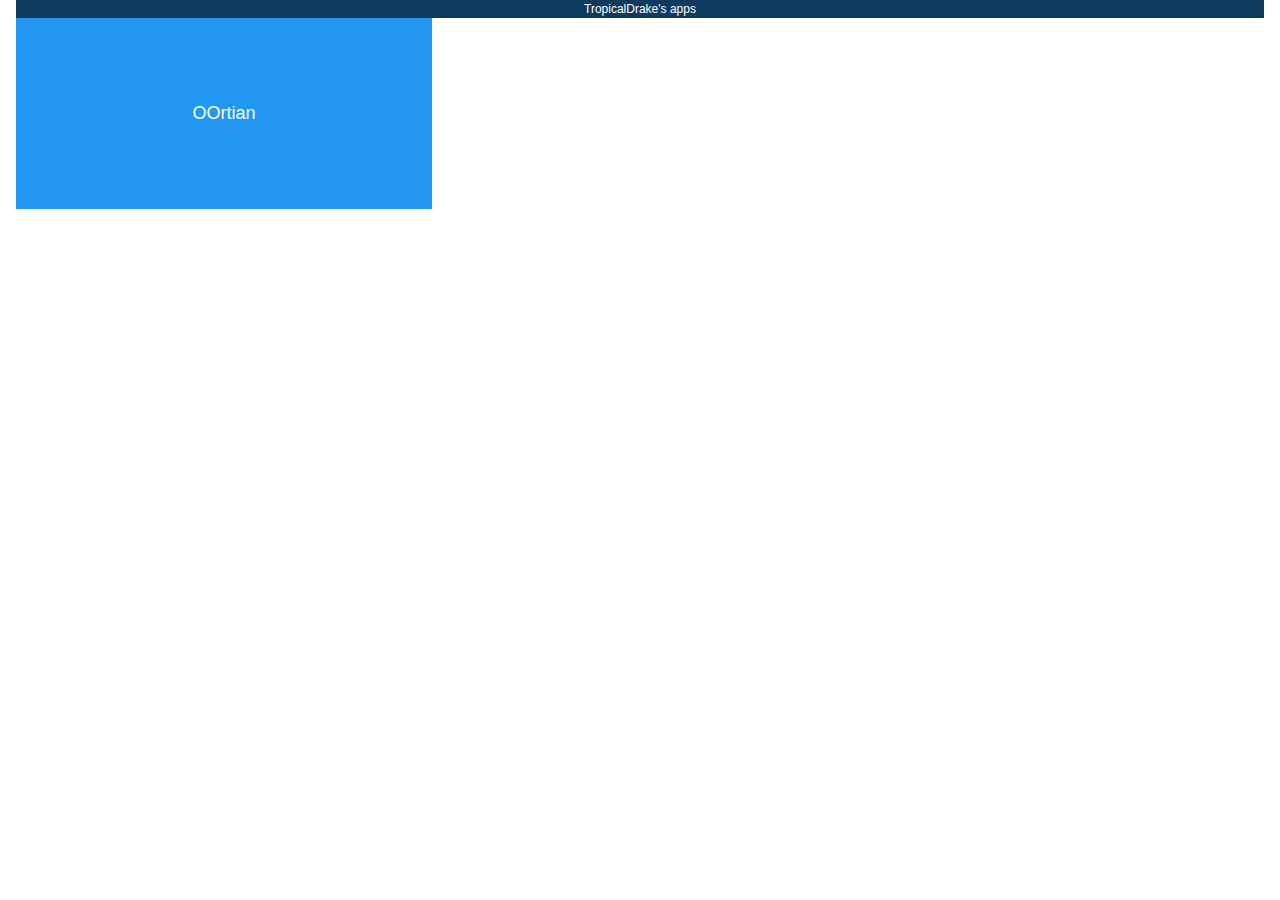
<file: index.html>
<!DOCTYPE html>
<html>
<head>
<link rel="stylesheet" href="css/w3.css">
</head>
<body class="w3-container">

<div class="w3-center">

<div class="w3-text-white w3-small" style='background-color:#0d3a5e;'>
TropicalDrake's apps
</div>

<ul class="w3-navbar">
	<li style="width:33.33333%; line-height:175px;" class="w3-blue w3-large"><a class="w3-hover-pink" href="oortian.html" draggable='false'>OOrtian</a></li>
</ul>

</div>



</body>

<script>
function click(){
console.log("click!");

}


</script>

</html>
</file>
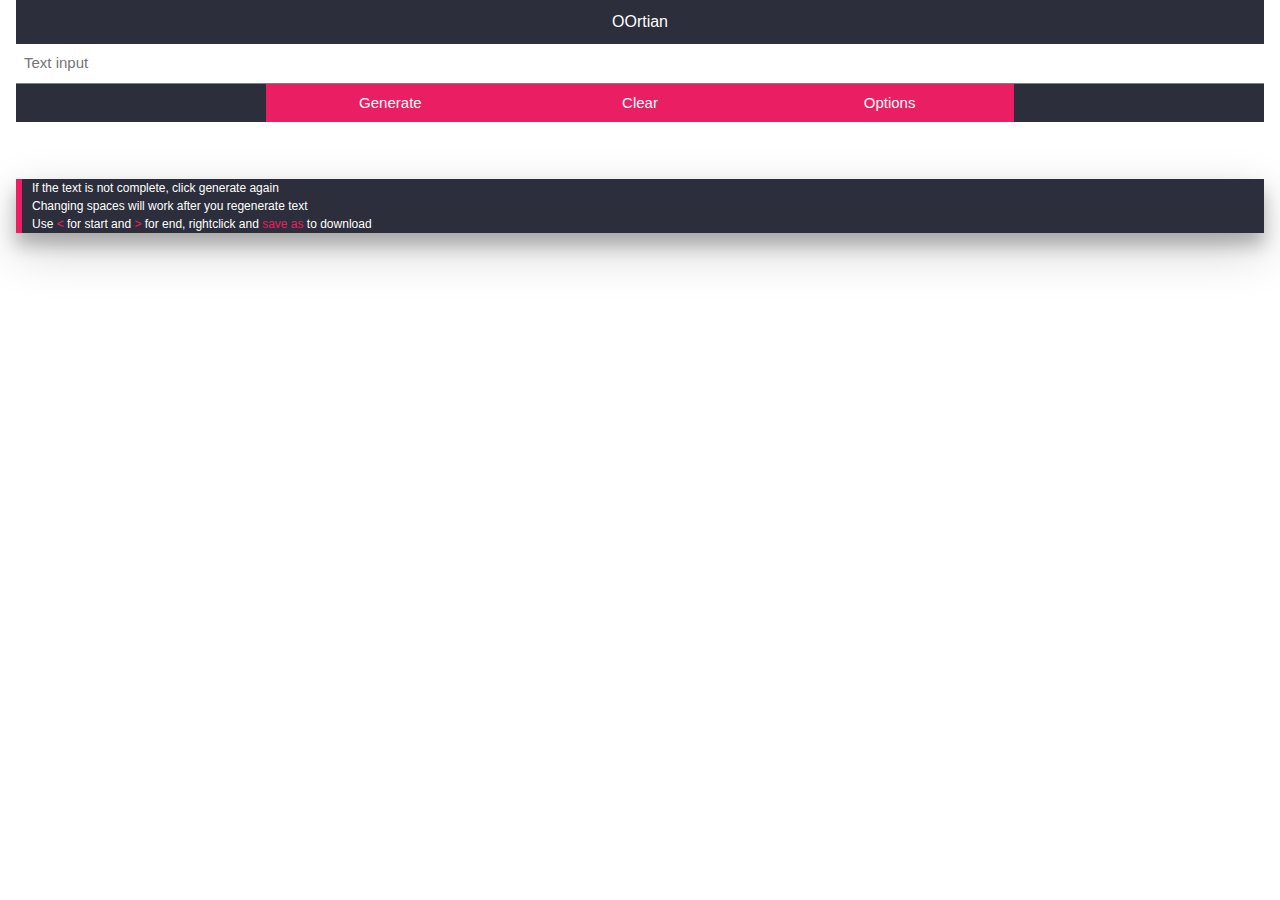
<file: oortian.html>
<!DOCTYPE html>
<html>

<head>

<meta name="viewport" content="width=device-width, initial-scale=1">
<link rel="stylesheet" href="css/w3.css">

</head>


<body class="w3-container" onload="olf()">

<div id="naglowek" class="w3-container w3-text-white w3-center" style="background-color:#2c2e3b;">
<h6>OOrtian</h6>
</div>

<input class="w3-input" type="text" id="textinput" placeholder="Text input" />

<ul class="w3-navbar w3-center" style="background-color:#2c2e3b;">
  <li style="width:20%" class="w3-hide-small">&nbsp;</li>
  <li style="width:20%" class="w3-pink"><a href="javascript:generuj()">Generate</a></li>
  <li style="width:20%" class="w3-pink"><a href="javascript:usun()">Clear</a></li>
  <li style="width:20%" class="w3-pink"><a href="javascript:opcje()">Options</a></li>
  <li style="width:20%" class="w3-hide-small">&nbsp;</li>
</ul>

<div class="w3-navbar w3-center" id="options" style="display:none; background-color:#353747;">

<a class="w3-text-white">Spaces:</a>
<input type="number" id="przerwyinput" placeholder="Space size" value='5'/>
<a class="w3-text-white">Color:</a>
<input type="color" id="colorinput" onChange="kolor()"/>
</div>

<div class="w3-center w3-padding" style="margin-top:0px; height:57px;">
<canvas id="myCanvas" width="41" height="41">
</canvas>
</div>
<div class="w3-small w3-card-12 w3-text-white w3-leftbar w3-border-pink" style="background-color:#2c2e3b; padding-left:10px;">
If the text is not complete, click generate again
<br>
Changing spaces will work after you regenerate text
<br>
Use <a class="w3-text-pink"><</a> for start and <a class="w3-text-pink">></a> for end, rightclick and <a class="w3-text-pink">save as</a> to download
</div>

<script>
function olf(){
document.getElementById("textinput").value = 'qwertyuiopasdfghjklzxcvbnm<>?!';
generuj();
usun();
document.getElementById("textinput").value = '';
}
function opcje(){

var opcje = document.getElementById('options');

if(opcje.style.display=='none'){

opcje.style.display='block';

}else
opcje.style.display='none';

}
function generuj() {
	var przerwyinput = document.getElementById("przerwyinput").value;
	var przerwy = parseInt(przerwyinput);
	
    var t = document.getElementById("textinput");
	var tresc = t.value;
	var dlugosc = tresc.length;
	var c = document.getElementById("myCanvas");
	
	var dlc = ((dlugosc*41)+(przerwy*(dlugosc-1)));
	
	c.width = dlc;
	c.height = 41;
	
	var ox = 0;
	
	for(var lsd = 0; lsd < dlugosc; lsd++)
	{
	var znak = tresc.charAt(lsd);
	
	if(znak == "?"){
	znak = "qu";
	}
	if(znak == " "){
	znak = "pu";
	}
	if(znak == "<"){
	znak = "start";
	}
	if(znak == ">"){
	znak = "end";
	}
	
	var ctx = c.getContext("2d");
    var img = new Image();
	znak = znak.toLowerCase();
	img.src = "img/"+znak+".png";
	ctx.drawImage(img,ox,0);
	
	ox += 41;
	ox += przerwy;
}
}
function usun(){
    var c = document.getElementById("myCanvas");
    var ctx = c.getContext("2d");
	ctx.clearRect(0,0,c.width,c.height);
	c.height = 41;
	c.width = 41;
}
function kolor(){


var k = document.getElementById("colorinput").value;
var ko = k.slice(1,20);
var kolor = "0x"+ko;

var c=document.getElementById("myCanvas");
var ctx=c.getContext("2d");

var imageData = ctx.getImageData(0, 0, c.width, c.height);
var pixelArray = imageData.data;
var length = pixelArray.length / 4; // 4 components - red, green, blue and alpha

var er = kolor >> 16;
var gje = kolor >> 8 & 0xFF;
var be = kolor & 0xFF;

c.crossOrigin = "Anonymous";

for (var i = 0; i < length; i++) {
    var index = 4 * i;

    var r = pixelArray[index];
    var g = pixelArray[++index];
    var b = pixelArray[++index];
    var a = pixelArray[++index];


    pixelArray[--index] = be; //b
    pixelArray[--index] = gje; //g
	pixelArray[--index] = er; //r
}
ctx.putImageData(imageData,0,0);
}
</script>


</body>



</html>
</file>
